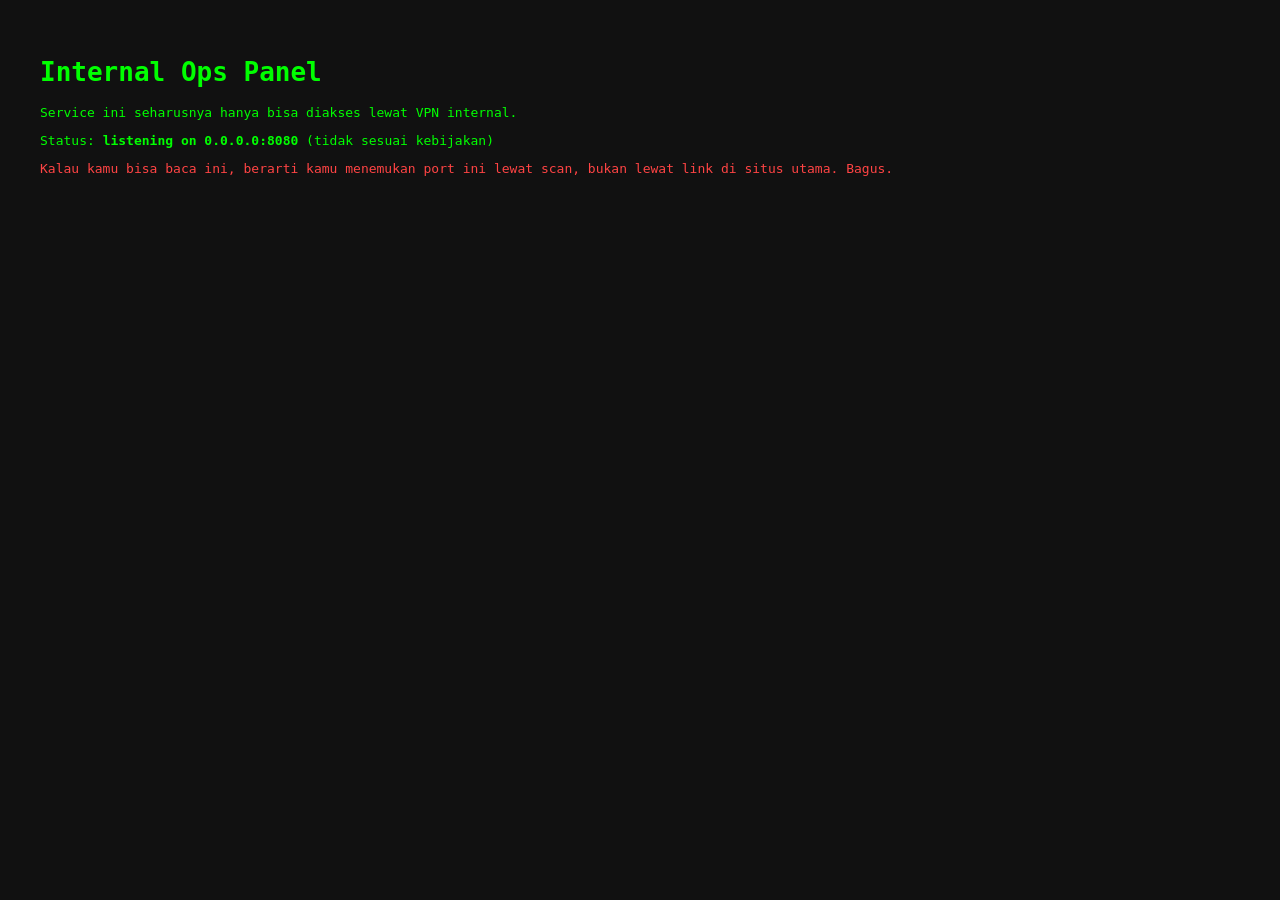
<file: web/html/panel-internal/index.html>
<!DOCTYPE html>
<html lang="id">
<head>
<meta charset="UTF-8">
<title>NusaCMS Ops Panel (internal)</title>
</head>
<body style="font-family:monospace;background:#111;color:#0f0;padding:2rem;">
<h1>Internal Ops Panel</h1>
<p>Service ini seharusnya hanya bisa diakses lewat VPN internal.</p>
<!-- TODO: tutup akses publik ke port 8080 sebelum audit berikutnya - tiket OPS-998 -->
<p>Status: <strong>listening on 0.0.0.0:8080</strong> (tidak sesuai kebijakan)</p>
<!-- FLAG-ACTIVE-NMAP: NUSA{p0rt_t3rsembuny1_bukan_r4h4s1a} -->
<p style="color:#f44;">Kalau kamu bisa baca ini, berarti kamu menemukan
port ini lewat scan, bukan lewat link di situs utama. Bagus.</p>
</body>
</html>
</file>
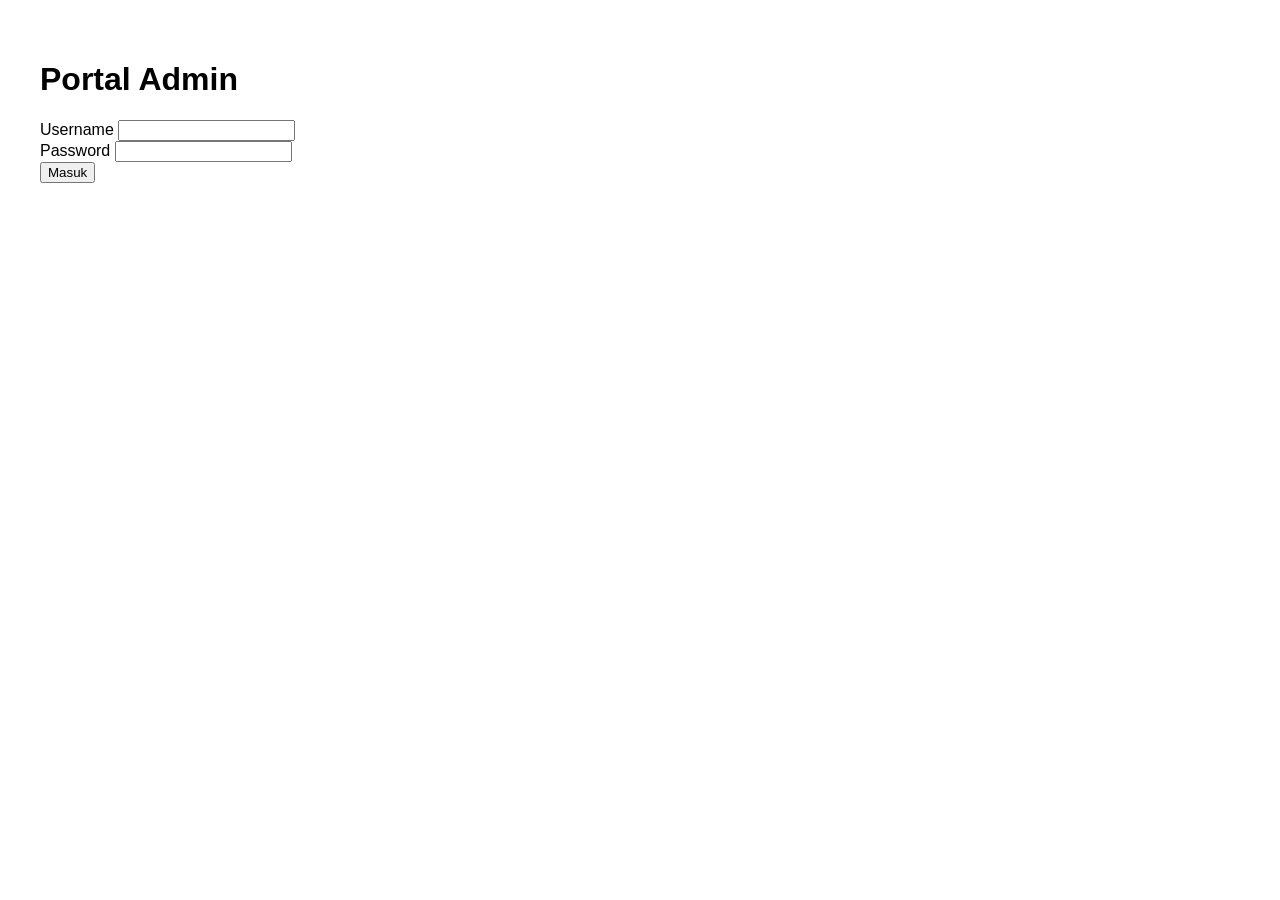
<file: web/vhosts/admin/index.html>
<!DOCTYPE html>
<html lang="id">
<head>
<meta charset="UTF-8">
<meta name="generator" content="NusaCMS 2.3.1 - Internal Web Platform">
<title>Portal Admin - PT Nusantara Data Kreasi</title>
</head>
<body style="font-family:Arial, sans-serif; padding:2rem;">
<h1>Portal Admin</h1>
<!-- staging build: auth backend belum terhubung, gunakan admin.corplab.local
     hanya untuk internal testing (tiket OPS-1122) -->
<form action="#" method="post">
  <label>Username <input type="text" name="username"></label><br>
  <label>Password <input type="password" name="password"></label><br>
  <button type="submit">Masuk</button>
</form>
</body>
</html>
</file>
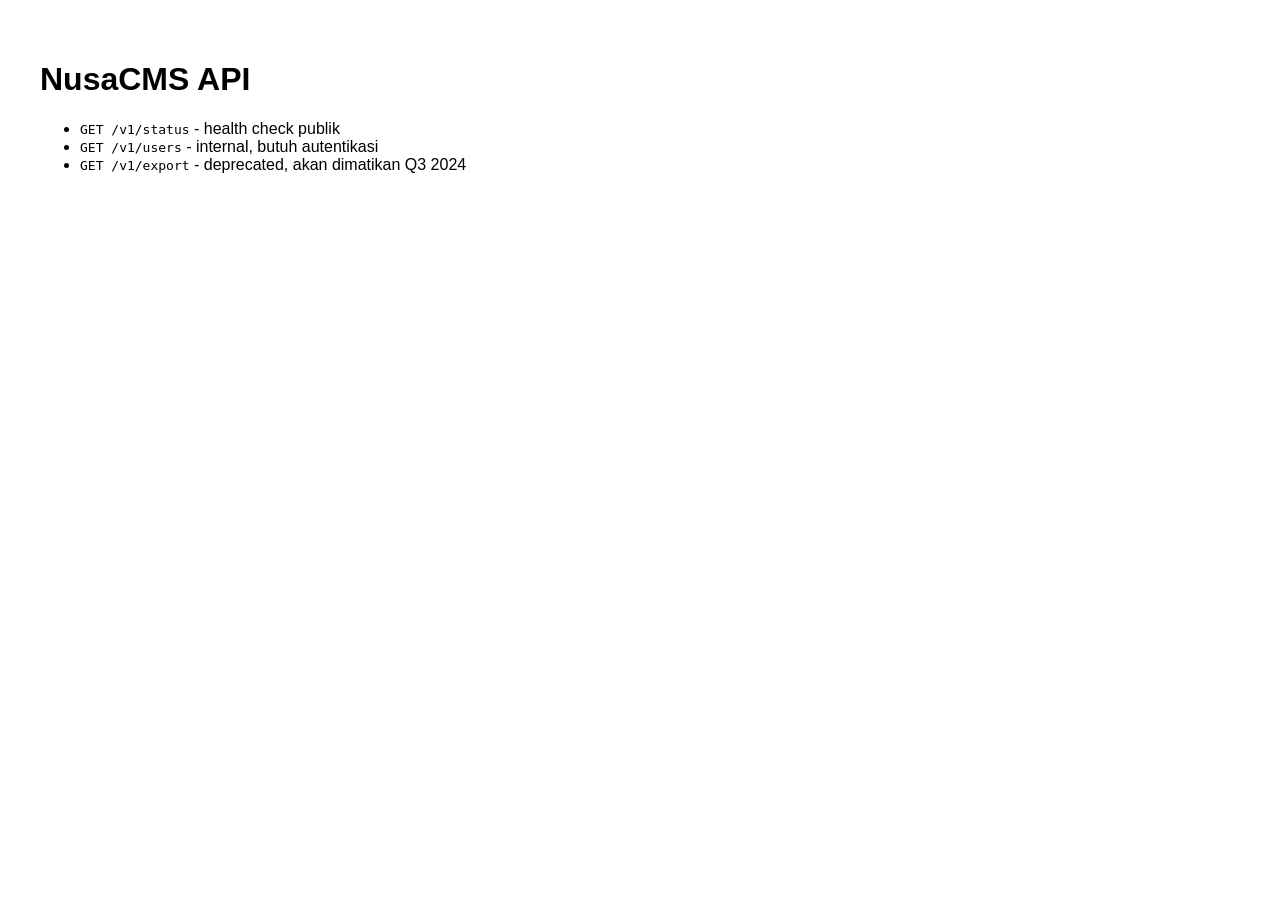
<file: web/vhosts/api/index.html>
<!DOCTYPE html>
<html lang="id">
<head>
<meta charset="UTF-8">
<meta name="generator" content="NusaCMS 2.3.1 - Internal Web Platform">
<title>API - PT Nusantara Data Kreasi</title>
</head>
<body style="font-family:Arial, sans-serif; padding:2rem;">
<h1>NusaCMS API</h1>
<ul>
  <li><code>GET /v1/status</code> - health check publik</li>
  <li><code>GET /v1/users</code> - internal, butuh autentikasi</li>
  <li><code>GET /v1/export</code> - deprecated, akan dimatikan Q3 2024</li>
</ul>
</body>
</html>
</file>
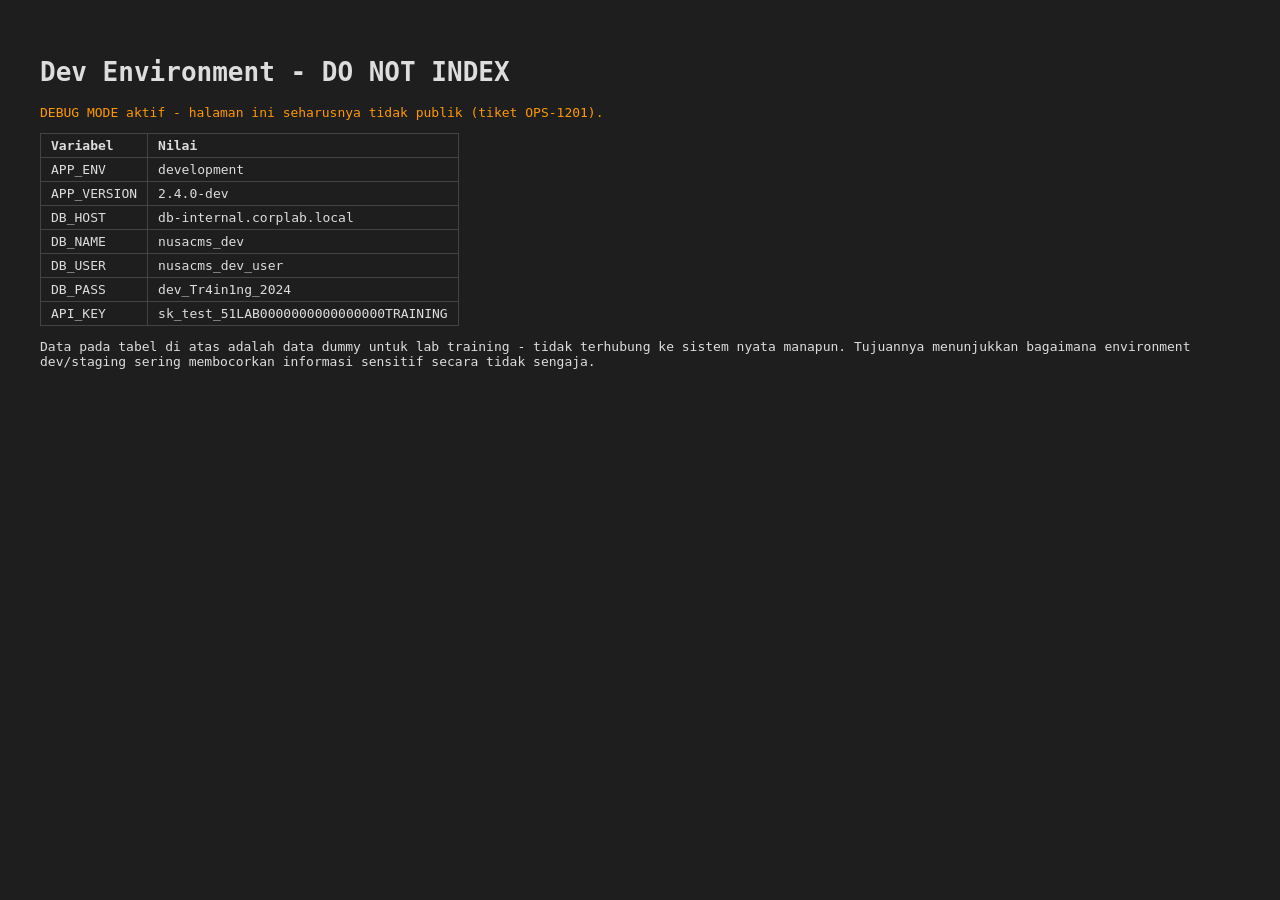
<file: web/vhosts/dev/index.html>
<!DOCTYPE html>
<html lang="id">
<head>
<meta charset="UTF-8">
<meta name="generator" content="NusaCMS 2.4.0-dev - Internal Web Platform">
<title>Dev Environment - NusaCMS</title>
<style>
body{font-family:monospace;background:#1e1e1e;color:#ddd;padding:2rem;}
table{border-collapse:collapse;}
td,th{border:1px solid #444;padding:4px 10px;text-align:left;}
.warn{color:#ff9800;}
</style>
</head>
<body>
<h1>Dev Environment - DO NOT INDEX</h1>
<p class="warn">DEBUG MODE aktif - halaman ini seharusnya tidak publik (tiket OPS-1201).</p>

<table>
<tr><th>Variabel</th><th>Nilai</th></tr>
<tr><td>APP_ENV</td><td>development</td></tr>
<tr><td>APP_VERSION</td><td>2.4.0-dev</td></tr>
<tr><td>DB_HOST</td><td>db-internal.corplab.local</td></tr>
<tr><td>DB_NAME</td><td>nusacms_dev</td></tr>
<tr><td>DB_USER</td><td>nusacms_dev_user</td></tr>
<tr><td>DB_PASS</td><td>dev_Tr4in1ng_2024</td></tr>
<tr><td>API_KEY</td><td>sk_test_51LAB0000000000000000TRAINING</td></tr>
</table>

<p>Data pada tabel di atas adalah data dummy untuk lab training - tidak
terhubung ke sistem nyata manapun. Tujuannya menunjukkan bagaimana
environment dev/staging sering membocorkan informasi sensitif secara
tidak sengaja.</p>
</body>
</html>
</file>
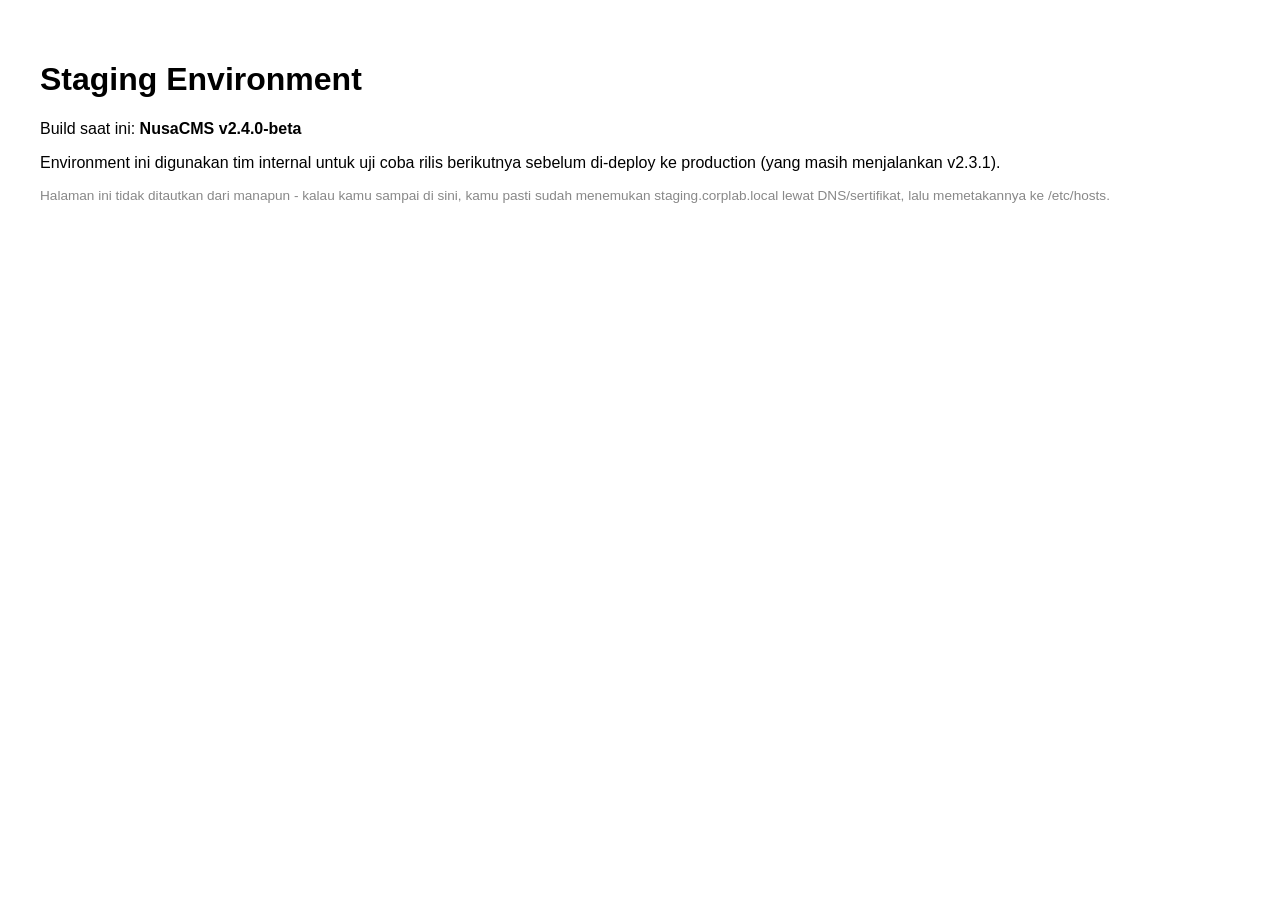
<file: web/vhosts/staging/index.html>
<!DOCTYPE html>
<html lang="id">
<head>
<meta charset="UTF-8">
<meta name="generator" content="NusaCMS 2.4.0-beta - Internal Web Platform">
<title>Staging - PT Nusantara Data Kreasi</title>
</head>
<body style="font-family:Arial, sans-serif; padding:2rem;">
<h1>Staging Environment</h1>
<p>Build saat ini: <strong>NusaCMS v2.4.0-beta</strong></p>
<p>Environment ini digunakan tim internal untuk uji coba rilis berikutnya
sebelum di-deploy ke production (yang masih menjalankan v2.3.1).</p>
<!-- FLAG-DNS-CHAIN: NUSA{d1t3mukan_l3wat_dns_buk4n_l1nk} -->
<p style="color:#888;font-size:0.85rem;">Halaman ini tidak ditautkan dari
manapun - kalau kamu sampai di sini, kamu pasti sudah menemukan
staging.corplab.local lewat DNS/sertifikat, lalu memetakannya ke
/etc/hosts.</p>
</body>
</html>
</file>
